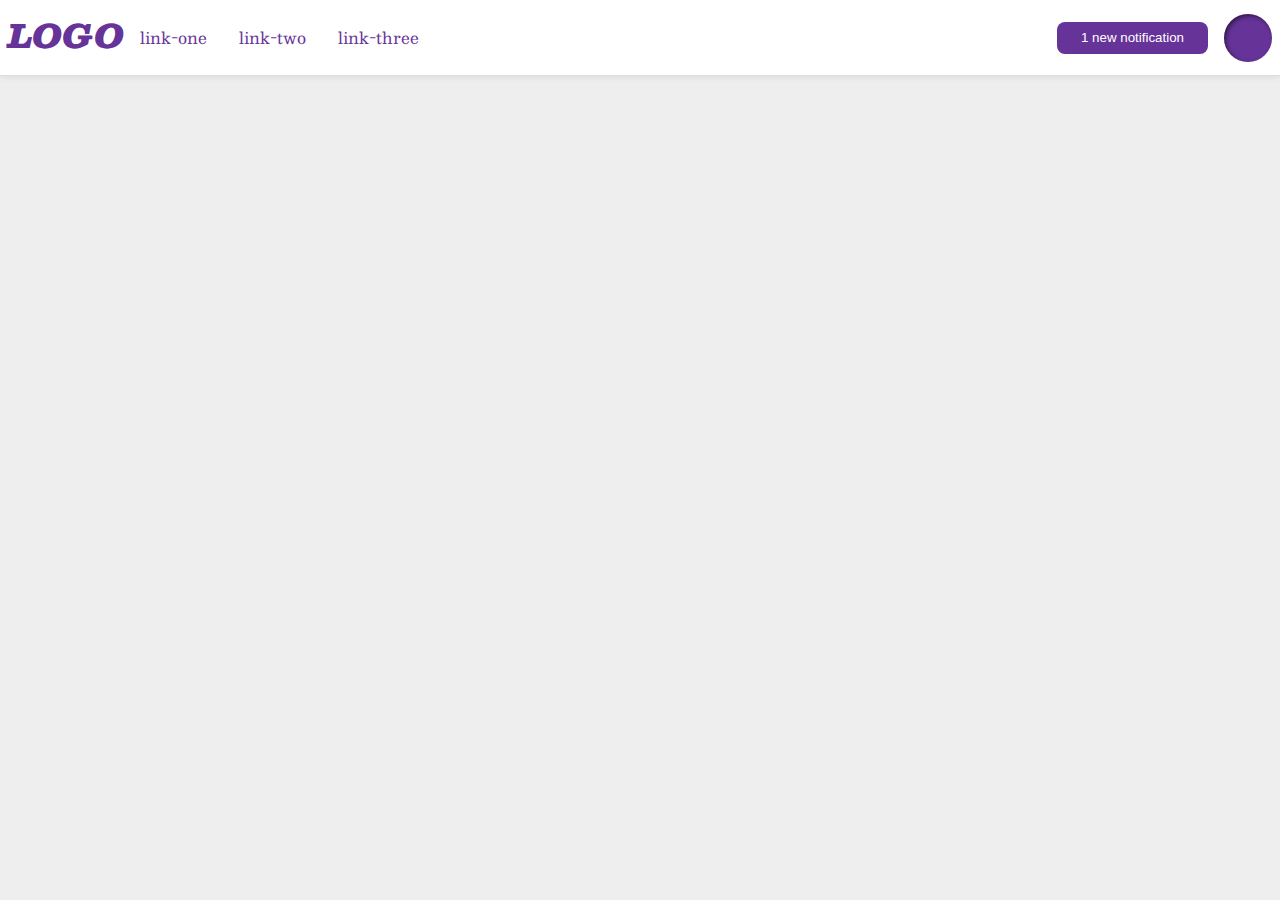
<file: foundations/flex/03-flex-header-2/index.html>
<!DOCTYPE html>
<html lang="en">
  <head>
    <meta charset="UTF-8" />
    <meta http-equiv="X-UA-Compatible" content="IE=edge" />
    <meta name="viewport" content="width=device-width, initial-scale=1.0" />
    <title>Flex Header 2</title>
    <link rel="stylesheet" href="style.css" />
  </head>
  <body>
    <div class="header">
      <div class="left">
        <div class="logo">LOGO</div>
        <ul class="links">
          <li><a href="https://google.com">link-one</a></li>
          <li><a href="https://google.com">link-two</a></li>
          <li><a href="https://google.com">link-three</a></li>
        </ul>
      </div>
      <div class="right">
        <button class="notifications">1 new notification</button>
        <div class="profile-image"></div>
      </div>
    </div>
  </body>
</html>
</file>
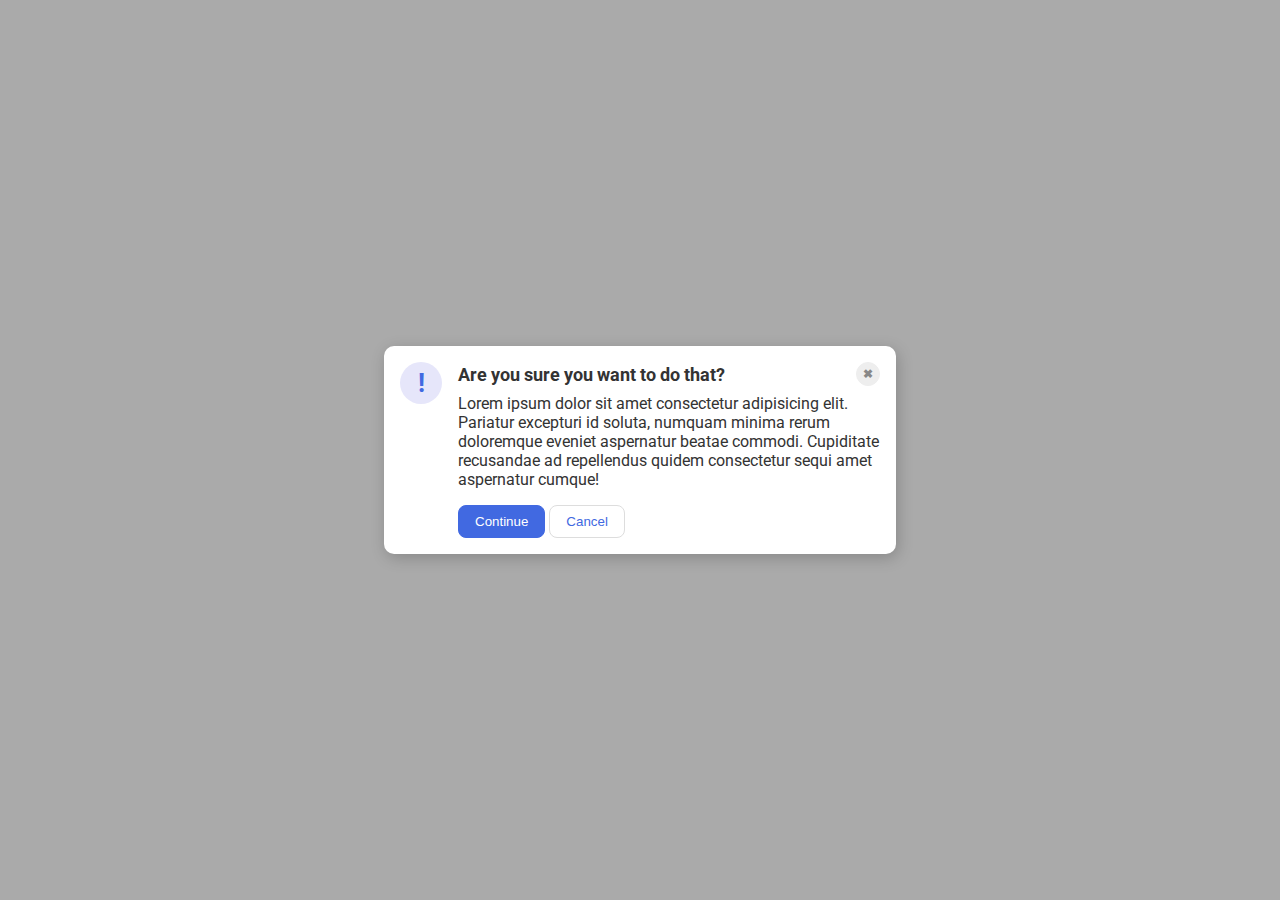
<file: foundations/flex/05-flex-modal/index.html>
<!DOCTYPE html>
<html lang="en">
  <head>
    <meta charset="UTF-8" />
    <meta http-equiv="X-UA-Compatible" content="IE=edge" />
    <meta name="viewport" content="width=device-width, initial-scale=1.0" />
    <link rel="stylesheet" href="style.css" />
    <title>Modal</title>
  </head>
  <body>
    <div class="modal">
      <div class="icon">!</div>
      <div class="container">
        <div class="header">
          Are you sure you want to do that?
          <button class="close-button">✖</button>
        </div>
        <div class="text">
          Lorem ipsum dolor sit amet consectetur adipisicing elit. Pariatur
          excepturi id soluta, numquam minima rerum doloremque eveniet
          aspernatur beatae commodi. Cupiditate recusandae ad repellendus quidem
          consectetur sequi amet aspernatur cumque!
        </div>
        <button class="continue">Continue</button>
        <button class="cancel">Cancel</button>
      </div>
    </div>
  </body>
</html>
</file>
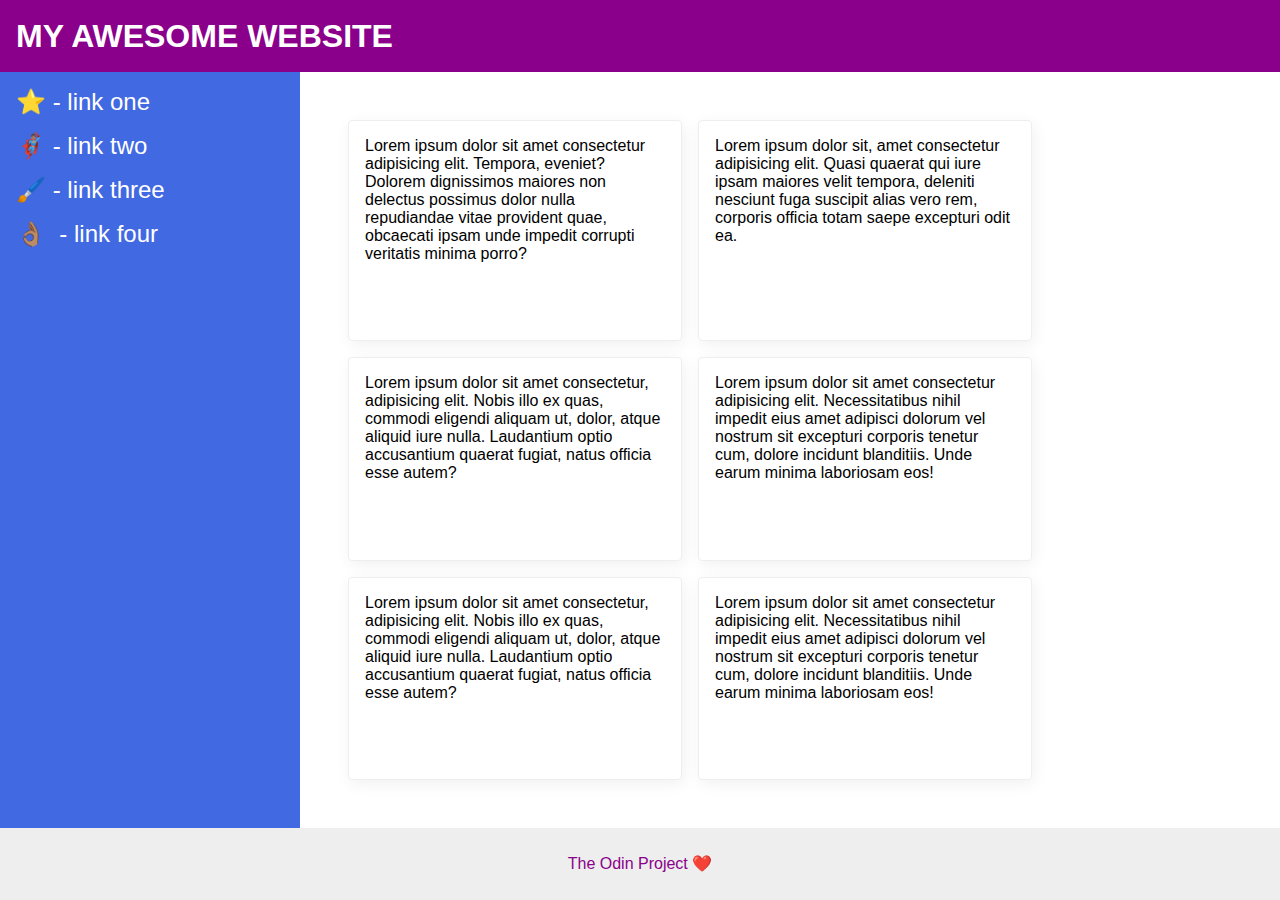
<file: foundations/flex/07-flex-layout-2/index.html>
<!DOCTYPE html>
<html lang="en">
  <head>
    <meta charset="UTF-8" />
    <meta http-equiv="X-UA-Compatible" content="IE=edge" />
    <meta name="viewport" content="width=device-width, initial-scale=1.0" />
    <title>The Holy Grail</title>
    <link rel="stylesheet" href="style.css" />
  </head>
  <body>
    <div class="header">MY AWESOME WEBSITE</div>

    <div class="main">
      <div class="sidebar">
        <ul>
          <li><a href="#">⭐ - link one</a></li>
          <li><a href="#">🦸🏽‍♂️ - link two</a></li>
          <li><a href="#">🖌️ - link three</a></li>
          <li><a href="#">👌🏽 &nbsp;- link four</a></li>
        </ul>
      </div>
      <div class="cardcontainer">
        <div class="card">
          Lorem ipsum dolor sit amet consectetur adipisicing elit. Tempora,
          eveniet? Dolorem dignissimos maiores non delectus possimus dolor nulla
          repudiandae vitae provident quae, obcaecati ipsam unde impedit
          corrupti veritatis minima porro?
        </div>
        <div class="card">
          Lorem ipsum dolor sit, amet consectetur adipisicing elit. Quasi
          quaerat qui iure ipsam maiores velit tempora, deleniti nesciunt fuga
          suscipit alias vero rem, corporis officia totam saepe excepturi odit
          ea.
        </div>
        <div class="card">
          Lorem ipsum dolor sit amet consectetur, adipisicing elit. Nobis illo
          ex quas, commodi eligendi aliquam ut, dolor, atque aliquid iure nulla.
          Laudantium optio accusantium quaerat fugiat, natus officia esse autem?
        </div>
        <div class="card">
          Lorem ipsum dolor sit amet consectetur adipisicing elit.
          Necessitatibus nihil impedit eius amet adipisci dolorum vel nostrum
          sit excepturi corporis tenetur cum, dolore incidunt blanditiis. Unde
          earum minima laboriosam eos!
        </div>
        <div class="card">
          Lorem ipsum dolor sit amet consectetur, adipisicing elit. Nobis illo
          ex quas, commodi eligendi aliquam ut, dolor, atque aliquid iure nulla.
          Laudantium optio accusantium quaerat fugiat, natus officia esse autem?
        </div>
        <div class="card">
          Lorem ipsum dolor sit amet consectetur adipisicing elit.
          Necessitatibus nihil impedit eius amet adipisci dolorum vel nostrum
          sit excepturi corporis tenetur cum, dolore incidunt blanditiis. Unde
          earum minima laboriosam eos!
        </div>
      </div>
    </div>

    <div class="footer">The Odin Project ❤️</div>
  </body>
</html>
</file>
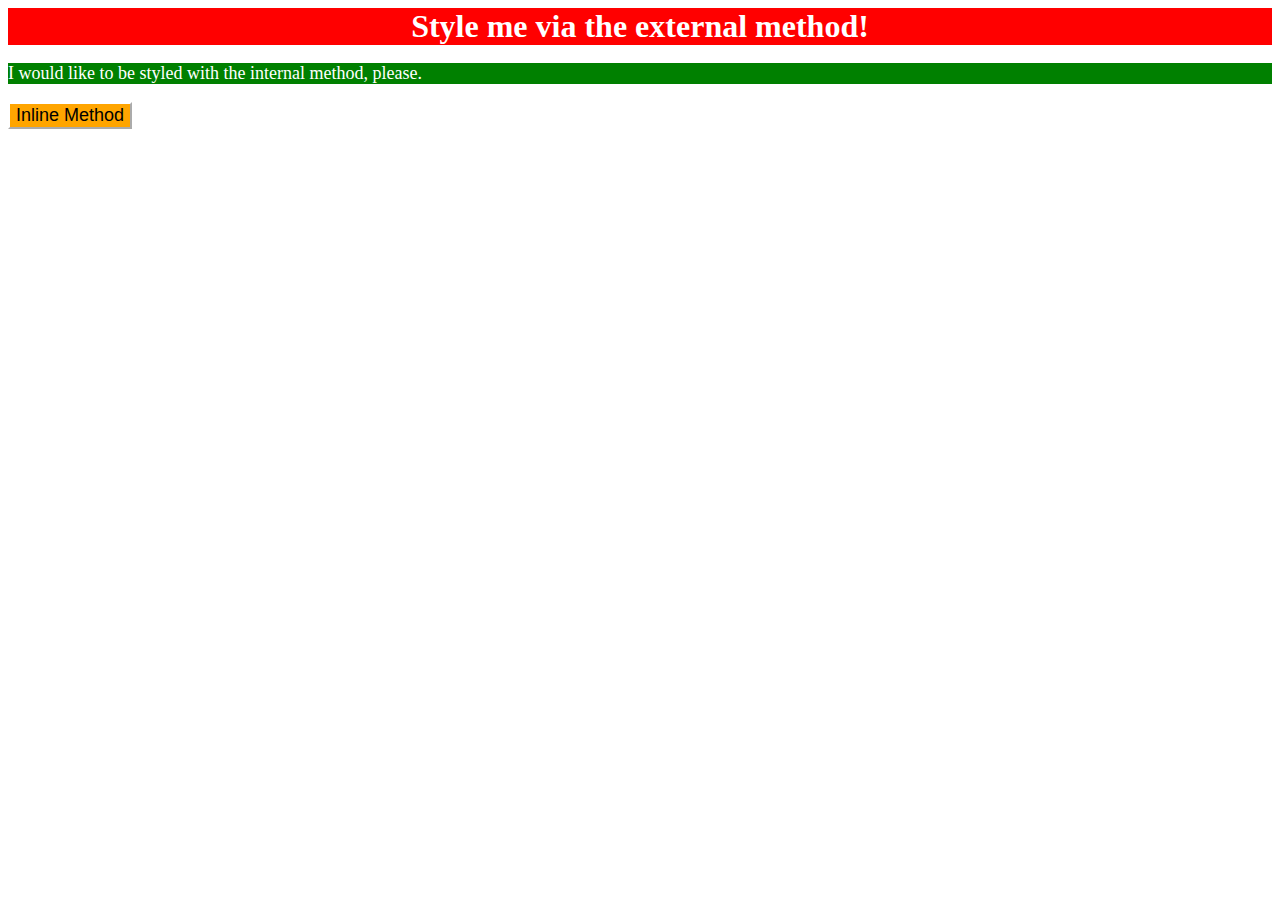
<file: foundations/intro-to-css/01-css-methods/index.html>
<!DOCTYPE html>
<html lang="en">
  <head>
    <meta charset="UTF-8" />
    <meta http-equiv="X-UA-Compatible" content="IE=edge" />
    <meta name="viewport" content="width=device-width, initial-scale=1.0" />
    <link rel="stylesheet" href="style.css" />
    <title>Methods for Adding CSS</title>
    <style>
      p {
        color: #fff;
        background-color: green;
        font-size: 18px;
      }
    </style>
  </head>
  <body>
    <div>Style me via the external method!</div>
    <p>I would like to be styled with the internal method, please.</p>
    <button
      style="background-color: orange; font-size: 18px; border-color: #fff"
    >
      Inline Method
    </button>
  </body>
</html>
</file>
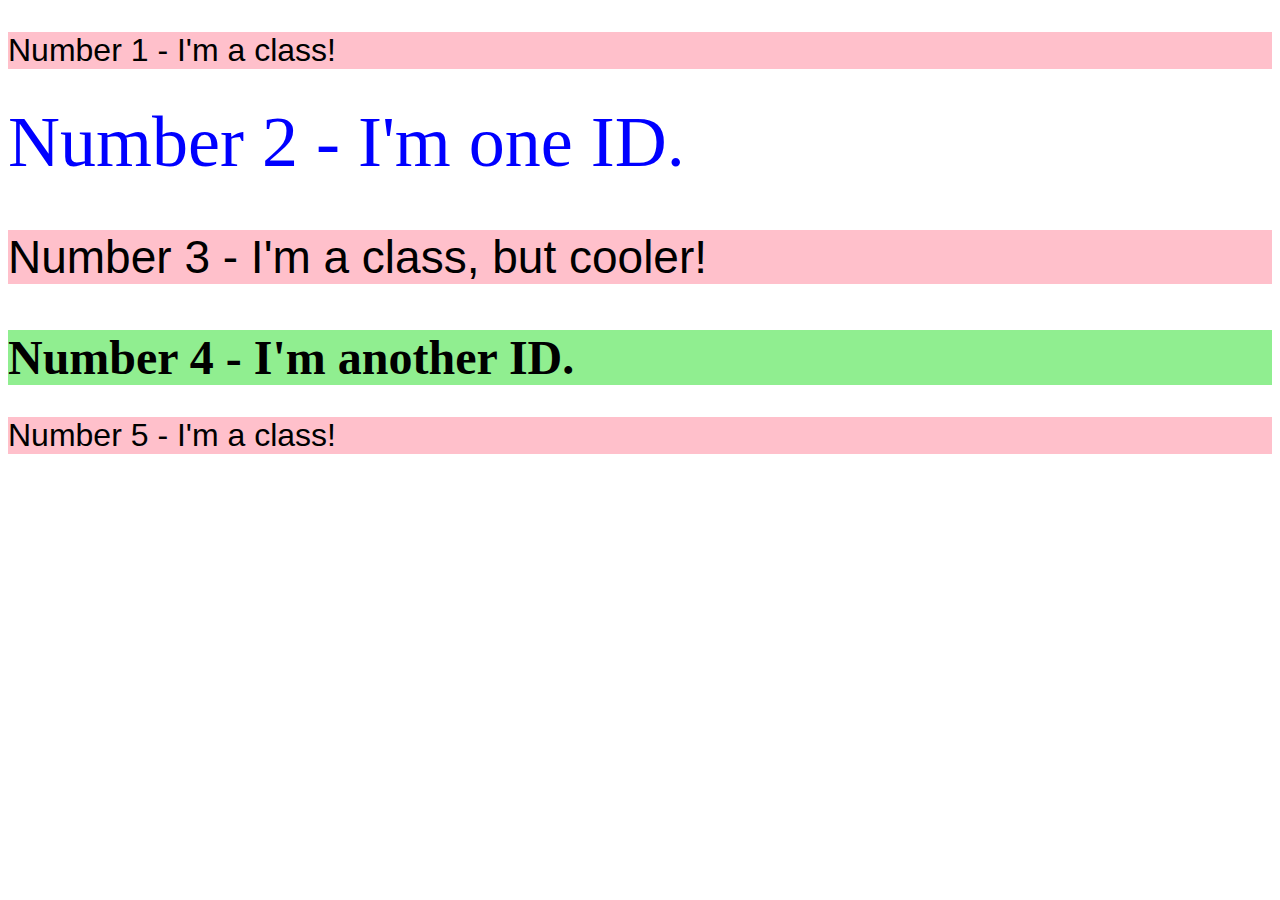
<file: foundations/intro-to-css/02-class-id-selectors/index.html>
<!DOCTYPE html>
<html lang="en">
  <head>
    <meta charset="UTF-8" />
    <meta http-equiv="X-UA-Compatible" content="IE=edge" />
    <meta name="viewport" content="width=device-width, initial-scale=1.0" />
    <title>Class and ID Selectors</title>
    <link rel="stylesheet" href="style.css" />
  </head>
  <body>
    <p class="main">Number 1 - I'm a class!</p>
    <div id="num2">Number 2 - I'm one ID.</div>
    <p class="main variation">Number 3 - I'm a class, but cooler!</p>
    <div id="num4">Number 4 - I'm another ID.</div>
    <p class="main">Number 5 - I'm a class!</p>
  </body>
</html>
</file>
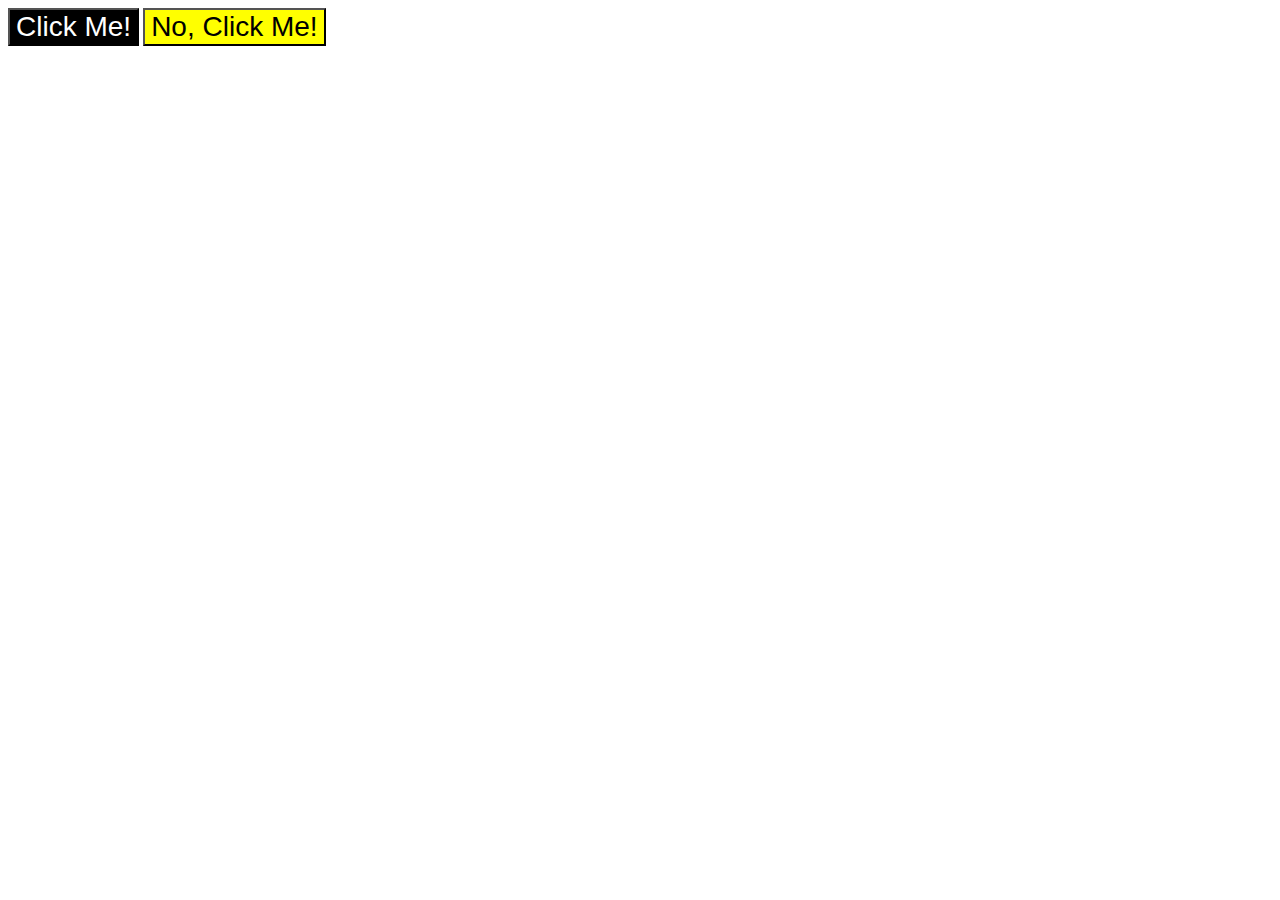
<file: foundations/intro-to-css/03-grouping-selectors/index.html>
<!DOCTYPE html>
<html lang="en">
  <head>
    <meta charset="UTF-8" />
    <meta http-equiv="X-UA-Compatible" content="IE=edge" />
    <meta name="viewport" content="width=device-width, initial-scale=1.0" />
    <title>Grouping Selectors</title>
    <link rel="stylesheet" href="style.css" />
  </head>
  <body>
    <button class="black">Click Me!</button>
    <button class="yellow">No, Click Me!</button>
  </body>
</html>
</file>
<file: foundations/flex/03-flex-header-2/style.css>
/* this is some magical font-importing.  
you'll learn about it later. */
@import url("https://fonts.googleapis.com/css2?family=Besley:ital,wght@0,400;1,900&display=swap");

body {
  margin: 0;
  background: #eee;
  font-family: Besley, serif;
}

.header {
  display: flex;
  align-items: center;
  justify-content: space-between;
  background: white;
  border-bottom: 1px solid #ddd;
  box-shadow: 0 0 8px rgba(0, 0, 0, 0.1);
  padding: 8px;
}

.left,
.right {
  display: flex;
}
/* left side of header */
.logo {
  color: rebeccapurple;
  font-size: 32px;
  font-weight: 900;
  font-style: italic;
}

.links {
  display: flex;
}

.links li {
  margin: 0px 16px;
}
/* right side of header */
.profile-image {
  background: rebeccapurple;
  box-shadow: inset 2px 2px 4px rgba(0, 0, 0, 0.5);
  border-radius: 50%;
  width: 48px;
  height: 48px;
  margin-left: 16px;
}

button {
  border: none;
  border-radius: 8px;
  height: 32px;
  background: rebeccapurple;
  color: white;
  padding: 8px 24px;
  margin: auto 0;
}

a {
  /* this removes the line under our links */
  text-decoration: none;
  color: rebeccapurple;
}

ul {
  list-style-type: none;
  padding: 0;
}
</file>
<file: foundations/flex/05-flex-modal/style.css>
@import url("https://fonts.googleapis.com/css2?family=Roboto:wght@400;700&display=swap");

html,
body {
  height: 100%;
}

body {
  font-family: Roboto, sans-serif;
  margin: 0;
  background: #aaa;
  color: #333;
  /* I'll give you this one for free lol */
  display: flex;
  align-items: center;
  justify-content: center;
}

.modal {
  background: white;
  width: 480px;
  border-radius: 10px;
  box-shadow: 2px 4px 16px rgba(0, 0, 0, 0.2);
  display: flex;
  gap: 16px;
  padding: 16px;
}

.header {
  display: flex;
  align-items: center;
  justify-content: space-between;
  font-size: 18px;
  font-weight: 700;
  margin-bottom: 8px;
}

.icon {
  color: royalblue;
  font-size: 26px;
  font-weight: 700;
  background: lavender;
  width: 42px;
  height: 42px;
  border-radius: 50%;
  display: flex;
  align-items: center;
  justify-content: center;
  flex-shrink: 0;
}

.text {
  margin-bottom: 16px;
}

.close-button {
  background: #eee;
  border-radius: 50%;
  color: #888;
  font-weight: 800;
  font-size: 12px;
  height: 24px;
  width: 24px;
  display: flex;
  align-items: center;
  justify-content: center;
  border: 1px solid #eee;
  padding: 0;
}

button {
  cursor: pointer;
  padding: 8px 16px;
  border-radius: 8px;
}

button.continue {
  background: royalblue;
  border: 1px solid royalblue;
  color: white;
}

button.cancel {
  background: white;
  border: 1px solid #ddd;
  color: royalblue;
}
</file>
<file: foundations/flex/07-flex-layout-2/style.css>
body {
  font-family: -apple-system, BlinkMacSystemFont, "Segoe UI", Roboto, Oxygen,
    Ubuntu, Cantarell, "Open Sans", "Helvetica Neue", sans-serif;
  margin: 0;
  min-height: 100vh;
  display: flex;
  flex-direction: column;
}

.header {
  height: 72px;
  font-size: 32px;
  font-weight: 900;
  line-height: 72px;
  padding-left: 16px;
  vertical-align: middle;
  background: darkmagenta;
  color: white;
}

.main {
  display: flex;
  flex: 1;
}

.sidebar {
  min-width: 300px;
  display: block;
  background: royalblue;
  box-sizing: border-box;
  padding: 16px;
}

ul {
  list-style: none;
  margin: 0;
  padding: 0;
}

li {
  margin-bottom: 16px;
}

a {
  color: #fff;
  text-decoration: none;
  font-size: 24px;
}

.cardcontainer {
  display: flex;
  flex-wrap: wrap;
  padding: 48px;
  gap: 16px;
}

.card {
  border: 1px solid #eee;
  box-shadow: 2px 4px 16px rgba(0, 0, 0, 0.06);
  border-radius: 4px;
  padding: 16px;
  width: 300px;
}

.footer {
  height: 72px;
  background: #eee;
  color: darkmagenta;
  text-align: center;
  vertical-align: middle;
  line-height: 72px;
}
</file>
<file: foundations/intro-to-css/01-css-methods/style.css>
div {
  text-align: center;
  font-size: 32px;
  font-weight: bold;
  color: #fff;
  background-color: red;
}
</file>
<file: foundations/intro-to-css/02-class-id-selectors/style.css>
.main {
  font-size: 32px;
  font-family: Verdana, sans-serif;
  background-color: pink;
}

.main.variation {
  font-size: 46px;
}

#num2 {
  color: blue;
  font-size: 72px;
}

#num4 {
  font-size: 48px;
  font-weight: bold;
  background-color: lightgreen;
}
</file>
<file: foundations/intro-to-css/03-grouping-selectors/style.css>
/* Both elements share this initial class selector*/
.black,
.yellow {
  font-size: 28px;
  font-family: "Helvetica", "Times New Roman", sans-serif;
}
/* These class selectors expand on the styling from the element selector above for the individual buttons */
.black {
  color: #fff;
  background-color: #000;
}
.yellow {
  background-color: #ffff00;
}
</file>
